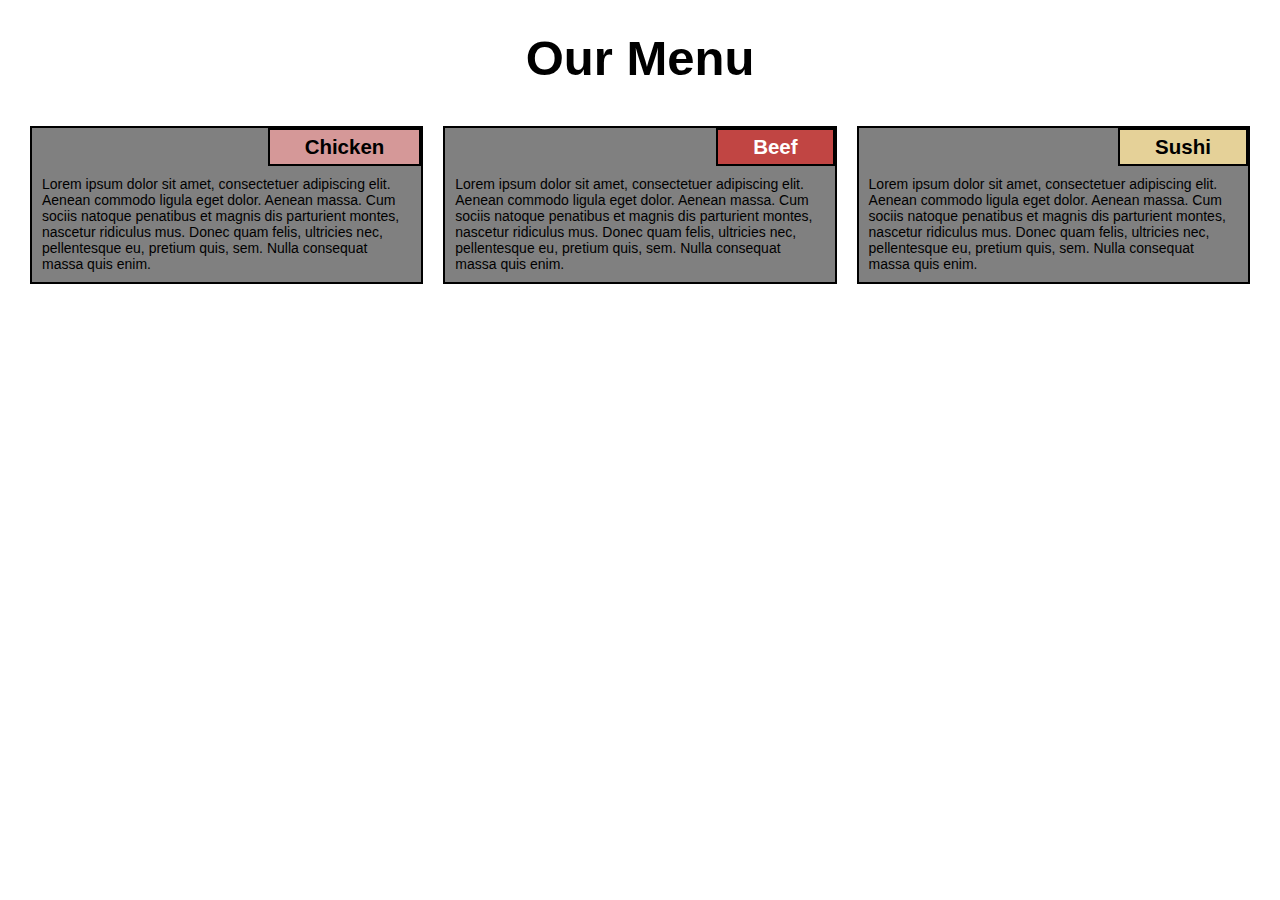
<file: Assignment02/index.html>
<!DOCTYPE html>
<html lang="en">

<head>
    <meta charset="UTF-8">
    <meta http-equiv="X-UA-Compatible" content="IE=edge">
    <meta name="viewport" content="width=device-width, initial-scale=1.0">
    <title>Assignment02 - HTML, CSS and Javascript for Web Developers</title>
    <!-- Stylesheet -->
    <link rel="stylesheet" href="css/styles.css">
</head>

<body>
    <!-- Header Starts -->
    <header>
        <h1>Our Menu</h1>
    </header> <!-- Header Ends -->

    <div class="menu">
        <!-- Section1 Starts -->
        <section class="menu-item col-lg-4 col-md-6 col-sm-12">
            <div>
                <div class="tag" style="background-color: #D59898; color: black;">
                    <h3>Chicken</h3>
                </div>
                <p>Lorem ipsum dolor sit amet, consectetuer adipiscing elit. Aenean commodo ligula eget dolor. Aenean massa.
                    Cum
                    sociis natoque penatibus et magnis dis parturient montes, nascetur ridiculus mus. Donec quam felis,
                    ultricies
                    nec, pellentesque eu, pretium quis, sem. Nulla consequat massa quis enim.</p>
            </div>
        </section> <!-- Section1 Ends -->

        <!-- Section2 Starts -->
        <section class="menu-item col-lg-4 col-md-6 col-sm-12">
            <div>
                <div class="tag" style="background-color: #C14543; color: white;">
                    <h3>Beef</h3>
                </div>
                <p>Lorem ipsum dolor sit amet, consectetuer adipiscing elit. Aenean commodo ligula eget dolor. Aenean massa.
                    Cum
                    sociis natoque penatibus et magnis dis parturient montes, nascetur ridiculus mus. Donec quam felis,
                    ultricies
                    nec, pellentesque eu, pretium quis, sem. Nulla consequat massa quis enim.</p>
            </div>
        </section> <!-- Section2 Ends -->

        <!-- Section3 Starts -->
        <section class="menu-item col-lg-4 col-md-6 col-sm-12 last-item">
            <div>
                <div class="tag" style="background-color: #E5D198; color: black;">
                    <h3>Sushi</h3>
                </div>
                <p>Lorem ipsum dolor sit amet, consectetuer adipiscing elit. Aenean commodo ligula eget dolor. Aenean massa.
                    Cum
                    sociis natoque penatibus et magnis dis parturient montes, nascetur ridiculus mus. Donec quam felis,
                    ultricies
                    nec, pellentesque eu, pretium quis, sem. Nulla consequat massa quis enim.</p>
            </div>
        </section> <!-- Section3 Ends -->
    </div>

    <!-- Footer Starts -->
    <footer>

    </footer> <!-- Footer Ends -->
</body>

</html>
</file>
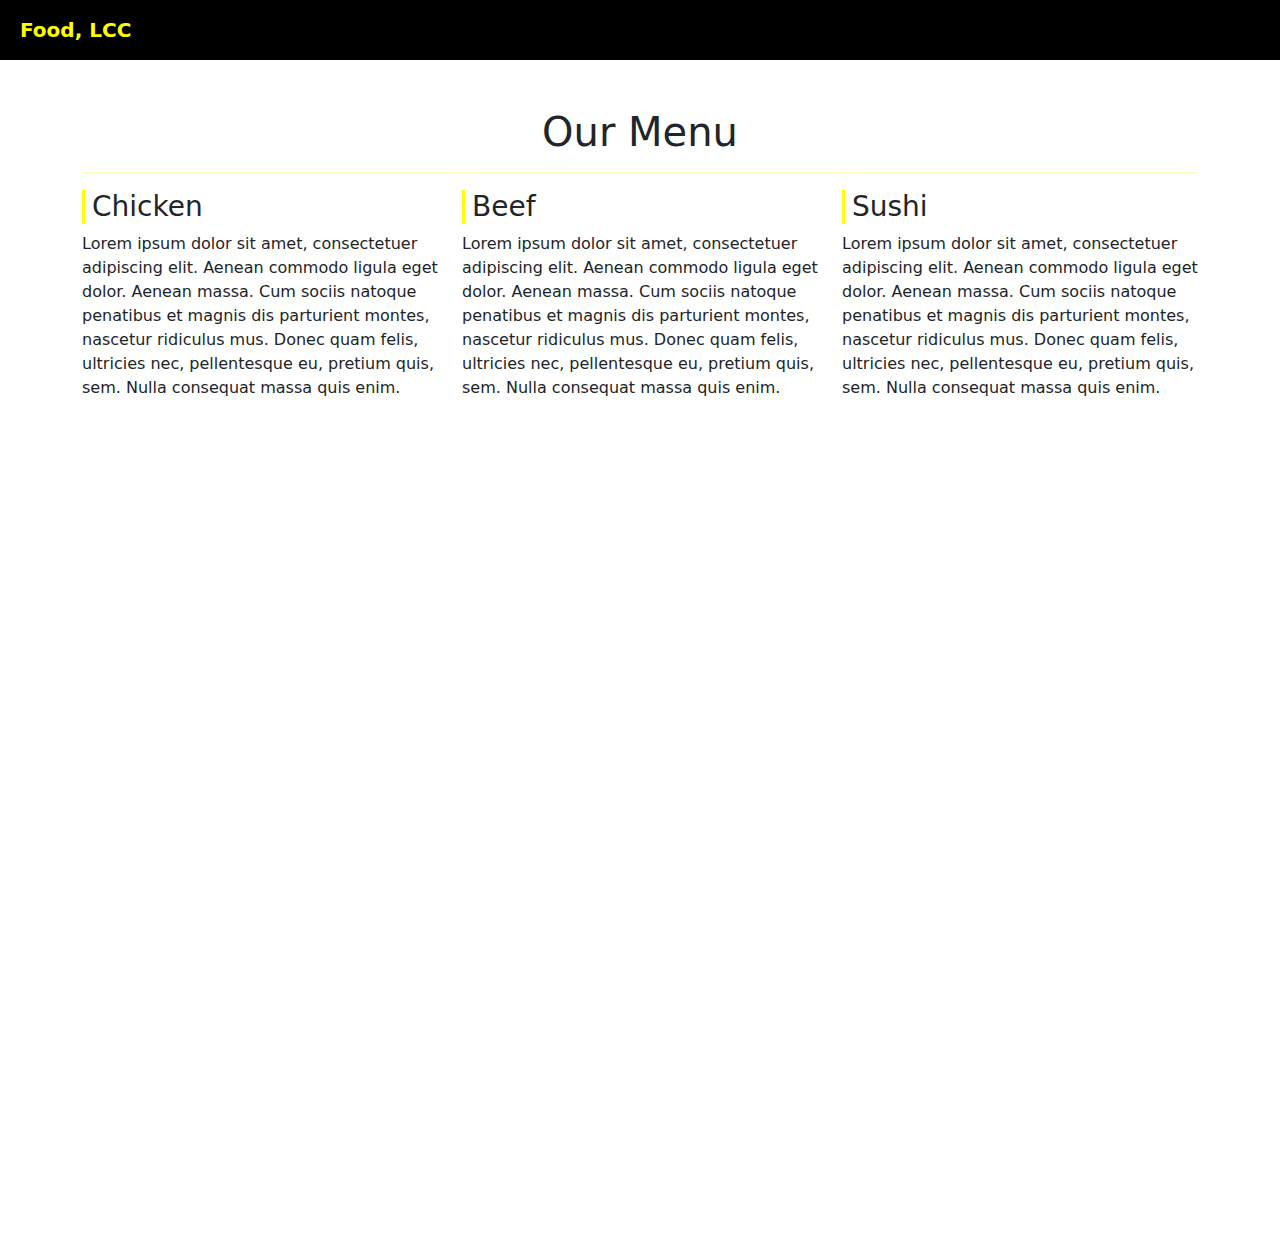
<file: Assignment03/index.html>
<!DOCTYPE html>
<html lang="en">

<head>
    <meta charset="UTF-8">
    <meta http-equiv="X-UA-Compatible" content="IE=edge">
    <meta name="viewport" content="width=device-width, initial-scale=1.0">
    <title>Assignment03 - HTML, CSS, JAVASCRIPT for developers</title>
    <link rel="stylesheet" href="css/bootstrap.css">
    <link rel="stylesheet" href="css/styles.css">
</head>

<body>
    <!-- HEADER STARTS -->
    <header>
        <nav class="navbar navbar-expand-lg navbar-dark bg-dark">
            <div id="nav-container" class="container-fluid col-xs-12">
                <a class="navbar-brand" href="#">Food, LCC</a>
                <button class="navbar-toggler d-lg-none d-sm-block d-md-none d-xs-block" type="button"
                    data-bs-toggle="collapse" data-bs-target="#navbarNavAltMarkup" aria-controls="navbarNavAltMarkup"
                    aria-expanded="false" aria-label="Toggle navigation">
                    <span class="navbar-toggler-icon"></span>
                </button>
                <div class="collapse navbar-collapse d-lg-none text-center " id="navbarNavAltMarkup">
                    <div id="navbar-nav" class="navbar-nav">
                        <a class="nav-link" href="#chicken">Chicken</a>
                        <a class="nav-link" href="#beef">Beef</a>
                        <a class="nav-link" href="#sushi">Sushi</a>
                    </div>
                </div>
            </div>
        </nav>
    </header><!-- HEADER ENDS -->

    <!-- MAIN CONTENT STARTS -->
    <div id="main-content" class="container my-5">
        <h1 class="text-center">Our Menu</h1>
        <hr class="hr-line">
        <div class="row">
            <!-- Section1 Starts -->
            <section id="chicken" class="col-lg-4 col-md-6 col-sm-12 menu-item">
                <div>
                    <h3>Chicken</h3>
                    <p>Lorem ipsum dolor sit amet, consectetuer adipiscing elit. Aenean commodo ligula eget dolor.
                        Aenean massa.
                        Cum
                        sociis natoque penatibus et magnis dis parturient montes, nascetur ridiculus mus. Donec quam
                        felis,
                        ultricies
                        nec, pellentesque eu, pretium quis, sem. Nulla consequat massa quis enim.
                    </p>
                </div>
            </section> <!-- Section1 Ends -->

            <!-- Section2 Starts -->
            <section id="beef" class="col-lg-4 col-md-6 col-sm-12 menu-item">
                <div>
                    <h3>Beef</h3>
                    <p>Lorem ipsum dolor sit amet, consectetuer adipiscing elit. Aenean commodo ligula eget dolor.
                        Aenean massa.
                        Cum
                        sociis natoque penatibus et magnis dis parturient montes, nascetur ridiculus mus. Donec quam
                        felis,
                        ultricies
                        nec, pellentesque eu, pretium quis, sem. Nulla consequat massa quis enim.</p>
                </div>
            </section> <!-- Section2 Ends -->

            <!-- Section3 Starts -->
            <section id="sushi" class="col-lg-4 col-md-12 col-sm-12 menu-item">
                <div>
                    <h3>Sushi</h3>
                    <p>Lorem ipsum dolor sit amet, consectetuer adipiscing elit. Aenean commodo ligula eget dolor.
                        Aenean massa.
                        Cum
                        sociis natoque penatibus et magnis dis parturient montes, nascetur ridiculus mus. Donec quam
                        felis,
                        ultricies
                        nec, pellentesque eu, pretium quis, sem. Nulla consequat massa quis enim.</p>
                </div>
            </section> <!-- Section3 Ends -->
        </div>
    </div><!-- CONTENT ENDS -->

    <!-- FOOTER STARTS -->
    <footer>

    </footer><!-- FOOTER ENDS -->
    <!-- Scripts -->
    <script src="js/bootstrap.js"></script>
</body>

</html>
</file>
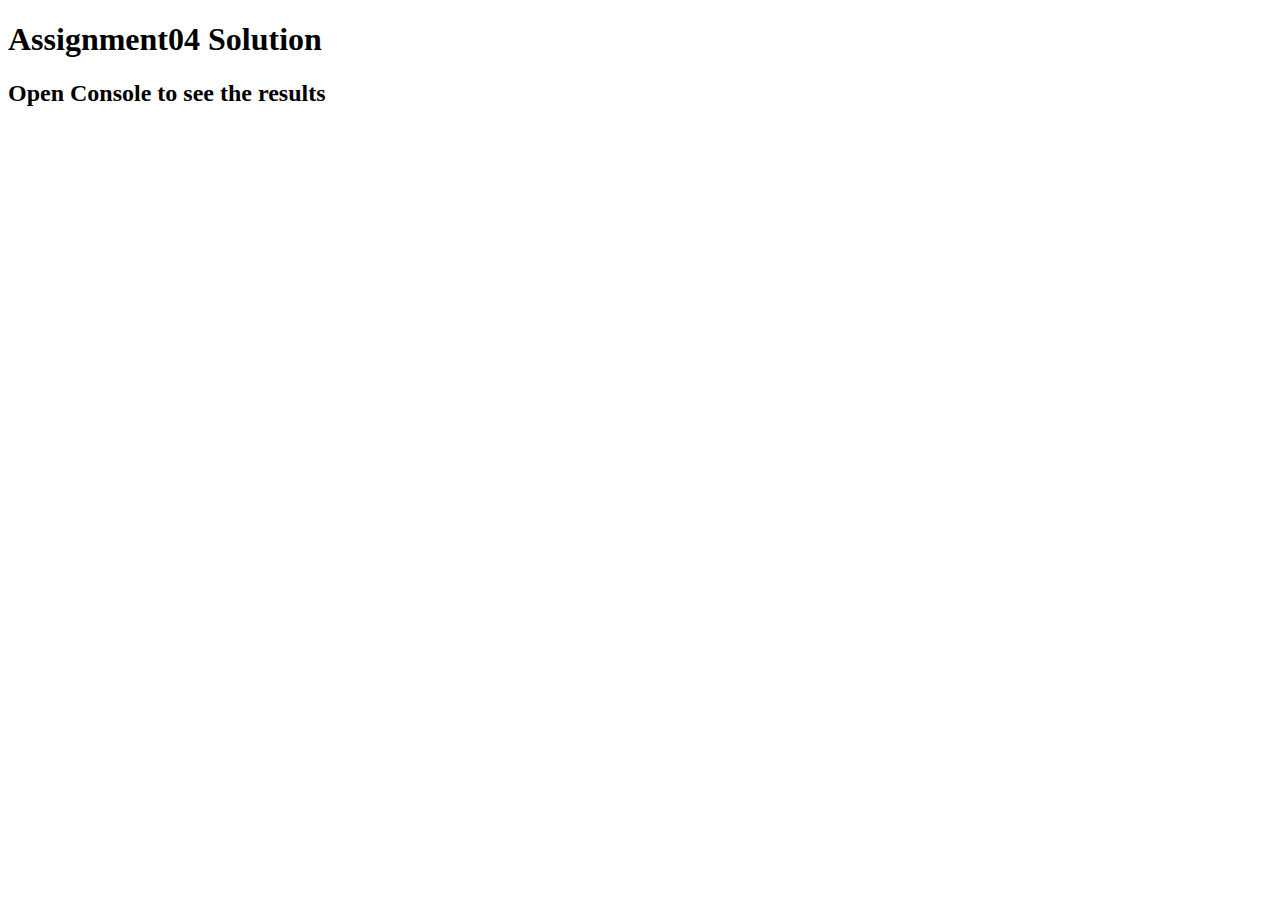
<file: Assignment04/index.html>
<!DOCTYPE html>
<html>
<head>
  <meta charset="utf-8">
  <title>Assignment04: HTML, CSS, JAVASCRIPT for web developers</title>
  <script>
    var names = []; // DO NOT REMOVE
  </script>
  <script src="SpeakHello.js"></script>
  <script src="SpeakGoodBye.js"></script>
  <script src="script.js"></script>
</head>
<body>
  <h1>Assignment04 Solution</h1>
  <h2>Open Console to see the results</h2>
</body>
</html>
</file>
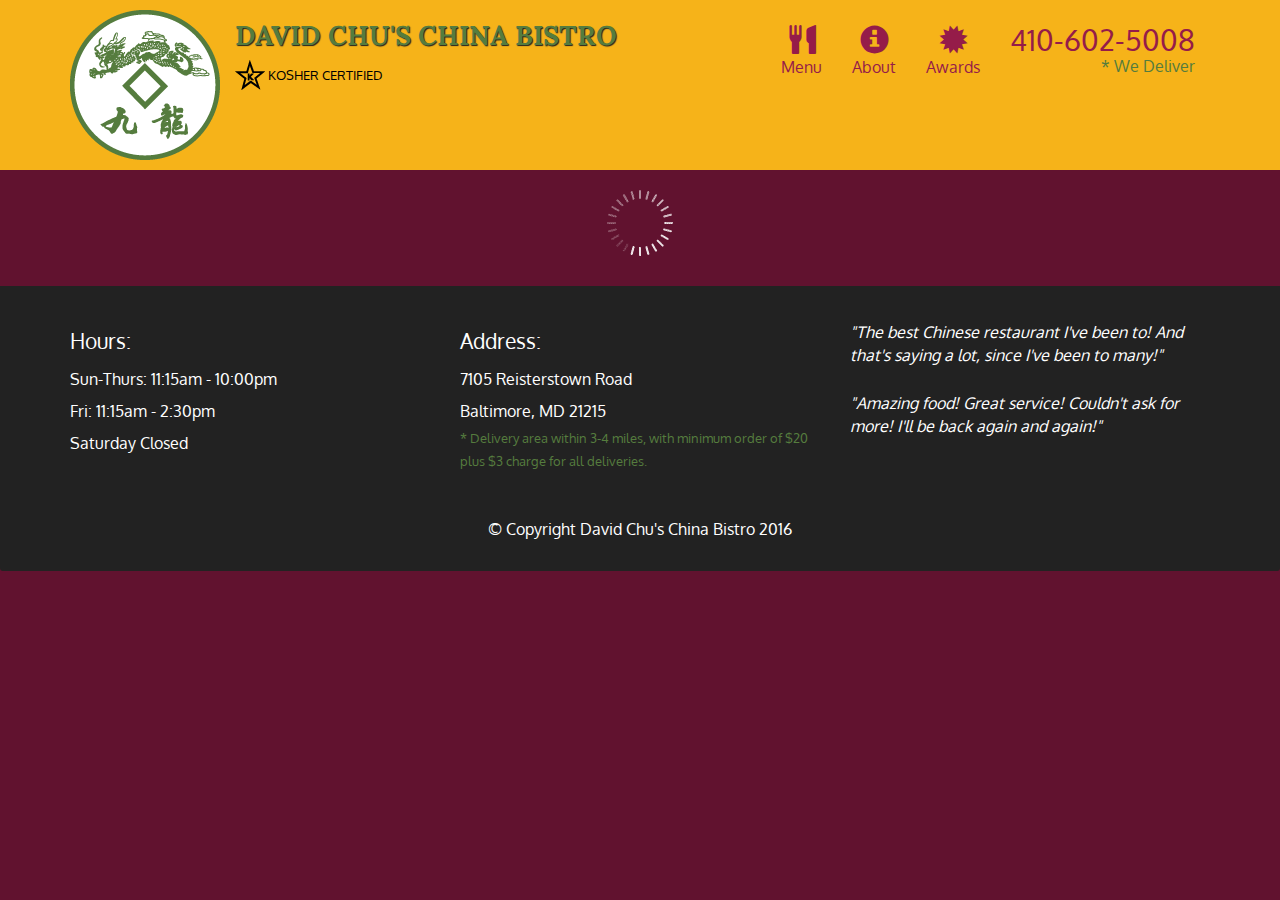
<file: Assignment05/index.html>
<!doctype html>
<html lang="en">
  <head>
    <meta charset="utf-8">
    <meta http-equiv="X-UA-Compatible" content="IE=edge">
    <meta name="viewport" content="width=device-width, initial-scale=1">
    <title>David Chu's China Bistro</title>
    <link rel="stylesheet" href="css/bootstrap.min.css">
    <link rel="stylesheet" href="css/styles.css">
    <link href='https://fonts.googleapis.com/css?family=Oxygen:400,300,700' rel='stylesheet' type='text/css'>
    <link href='https://fonts.googleapis.com/css?family=Lora' rel='stylesheet' type='text/css'>
  </head>
<body>
  <header>
    <nav id="header-nav" class="navbar navbar-default">
      <div class="container">
        <div class="navbar-header">
          <a href="index.html" class="pull-left visible-md visible-lg">
            <div id="logo-img" alt="Logo image"></div>
          </a>

          <div class="navbar-brand">
            <a href="index.html"><h1>David Chu's China Bistro</h1></a>
            <p>
              <img src="images/star-k-logo.png" alt="Kosher certification">
              <span>Kosher Certified</span>
            </p>
          </div>

          <button id="navbarToggle" type="button" class="navbar-toggle collapsed" data-toggle="collapse" data-target="#collapsable-nav" aria-expanded="false">
            <span class="sr-only">Toggle navigation</span>
            <span class="icon-bar"></span>
            <span class="icon-bar"></span>
            <span class="icon-bar"></span>
          </button>
        </div>
        
        <div id="collapsable-nav" class="collapse navbar-collapse">
           <ul id="nav-list" class="nav navbar-nav navbar-right">
            <li id="navHomeButton" class="visible-xs active">
              <a href="index.html">
                <span class="glyphicon glyphicon-home"></span> Home</a>
            </li>
            <li id="navMenuButton">
              <a href="#" onclick="$dc.loadMenuCategories();">
                <span class="glyphicon glyphicon-cutlery"></span><br class="hidden-xs"> Menu</a>
            </li>
            <li>
              <a href="#">
                <span class="glyphicon glyphicon-info-sign"></span><br class="hidden-xs"> About</a>
            </li>
            <li>
              <a href="#">
                <span class="glyphicon glyphicon-certificate"></span><br class="hidden-xs"> Awards</a>
            </li>
            <li id="phone" class="hidden-xs">
              <a href="tel:410-602-5008">
                <span>410-602-5008</span></a><div>* We Deliver</div>
            </li>
          </ul><!-- #nav-list -->
        </div><!-- .collapse .navbar-collapse -->
      </div><!-- .container -->
    </nav><!-- #header-nav -->
  </header>

  <div id="call-btn" class="visible-xs">
    <a class="btn" href="tel:410-602-5008">
    <span class="glyphicon glyphicon-earphone"></span>
    410-602-5008
    </a>
  </div>
  <div id="xs-deliver" class="text-center visible-xs">* We Deliver</div>

  <div id="main-content" class="container"></div>

  <footer class="panel-footer">
    <div class="container">
      <div class="row">
        <section id="hours" class="col-sm-4">
          <span>Hours:</span><br>
          Sun-Thurs: 11:15am - 10:00pm<br>
          Fri: 11:15am - 2:30pm<br>
          Saturday Closed
          <hr class="visible-xs">
        </section>
        <section id="address" class="col-sm-4">
          <span>Address:</span><br>
          7105 Reisterstown Road<br>
          Baltimore, MD 21215
          <p>* Delivery area within 3-4 miles, with minimum order of $20 plus $3 charge for all deliveries.</p>
          <hr class="visible-xs">
        </section>
        <section id="testimonials" class="col-sm-4">
          <p>"The best Chinese restaurant I've been to! And that's saying a lot, since I've been to many!"</p>
          <p>"Amazing food! Great service! Couldn't ask for more! I'll be back again and again!"</p>
        </section>
      </div>
      <div class="text-center">&copy; Copyright David Chu's China Bistro 2016</div>
    </div>
  </footer>

  <!-- jQuery (Bootstrap JS plugins depend on it) -->
  <script src="js/jquery-2.1.4.min.js"></script>
  <script src="js/bootstrap.min.js"></script>
  <script src="js/ajax-utils.js"></script>
  <script src="js/script.js"></script>
</body>
</html>
</file>
<file: Assignment02/css/styles.css>
*{
    box-sizing: border-box;
    margin: 0;
    padding: 0;
}

body {
    font-family: Arial, Helvetica, sans-serif;
    color: black;
}

header {
    text-align: center;
    padding: 30px 0px 30px 0px;
    font-size: 24.5px;
}

.menu{
    margin: 0px 20px 0px 20px;
}

section.menu-item {
    padding: 10px 10px 10px 10px;
}

section.menu-item > div{
    border: 2px solid black;
    background: grey;
}

section.menu-item .tag{
    background-color: rgb(226, 43, 128);
    float: right;
    padding: 5px 35px 5px 35px;
    border: 2px solid black;
    font-size: 17.5px;
}

section.menu-item p{
    clear: right;
    padding: 10px;
    font-size: 14px;
}


/*--- Desktop View ---*/
@media (min-width: 992px) {
    .col-lg-4{
        float: left;
        width: 33.33%;
    }
}

/*--- Tablet View ---*/
@media (min-width: 768px) and (max-width: 991px){
    .col-md-6{
        float: left;
        width: 50%;
    }
    .menu-item.last-item{
        width: 100%;
    }
}

/*--- Smartphone View ---*/
@media (max-width: 767px) {
    .col-sm-12{
        float: left;
        width: 100%;
    }
}
</file>
<file: Assignment03/css/styles.css>
#main-content{
    min-height: 120vh;
}
#nav-container{
    padding: 0 !important;
    background-color: black;
}
.navbar{
    padding: 0px;
}
.navbar-collapse{
    background-color: yellow;
    color: black !important;
}
.navbar-collapse .nav-link{
    color: black !important;
}
.navbar-collapse .nav-link:hover{
    background-color: black;
    color: yellow !important;
    border-top: 1px solid yellow;
}
.navbar-brand, .navbar-toggler{
    margin: 10px 20px;
    color: yellow;
    font-weight: bolder;
}
.navbar-brand:hover{
    color: yellow;
}
.navbar-toggler-icon{
    color: yellow !important;
}
.hr-line{
    color: yellow;
    border-top: 2px solid yellow;
}
.menu-item h3{
    border-left: 3px solid yellow !important;
    padding: 0px 7px;
}

/* XS DEVICES */
@media (max-width: 767px){
    .d-xs-block {
        display: block !important;
    }
}

@media (min-width: 992px) {
    #navbar-nav{
        display: none !important;
    }
}
</file>
<file: Assignment05/css/styles.css>
body {
  font-size: 16px;
  color: #fff;
  background-color: #61122f;
  font-family: 'Oxygen', sans-serif;
}

/** HEADER **/
#header-nav {
  background-color: #f6b319;
  border-radius: 0;
  border: 0;
}

#logo-img {
  background: url('../images/restaurant-logo_large.png') no-repeat;
  width: 150px;
  height: 150px;
  margin: 10px 15px 10px 0;
}

.navbar-brand {
  padding-top: 25px;
}
.navbar-brand h1 { /* Restaurant name */
  font-family: 'Lora', serif;
  color: #557c3e;
  font-size: 1.5em;
  text-transform: uppercase;
  font-weight: bold;
  text-shadow: 1px 1px 1px #222;
  margin-top: 0;
  margin-bottom: 0;
  line-height: .75;
}
.navbar-brand a:hover, .navbar-brand a:focus {
  text-decoration: none;
}
.navbar-brand p { /* Kosher cert */
  color: #000;
  text-transform: uppercase;
  font-size: .7em;
  margin-top: 15px;
}
.navbar-brand p span { /* Star-K */
  vertical-align: middle;
}

#nav-list {
  margin-top: 10px;
}
#nav-list a {
  color: #951C49;
  text-align: center;
}
#nav-list a:hover {
  background: #E7E7E7;
}
#nav-list a span {
  font-size: 1.8em;
}

#phone {
  margin-top: 5px;
}
#phone a { /* Phone number */
  text-align: right;
  padding-bottom: 0;
}
#phone div { /* We Deliver */
  color: #557c3e;
  text-align: right;
  padding-right: 15px;
}

.navbar-header button.navbar-toggle, .navbar-header .icon-bar {
  border: 1px solid #61122f;
}
.navbar-header button.navbar-toggle {
  clear: both;
  margin-top: -30px;
}
/* END HEADER */

/* FOOTER */
.panel-footer {
  margin-top: 30px;
  padding-top: 35px;
  padding-bottom: 30px;
  background-color: #222;
  border-top: 0;
}
.panel-footer div.row {
  margin-bottom: 35px;
}
#hours, #address {
  line-height: 2;
}
#hours > span, #address > span {
  font-size: 1.3em;
}
#address p {
  color: #557c3e;
  font-size: .8em;
  line-height: 1.8;
}
#testimonials {
  font-style: italic;
}
#testimonials p:nth-child(2) {
  margin-top: 25px;
}
/* END FOOTER */



/* HOME PAGE */
.container .jumbotron {
  box-shadow: 0 0 50px #3F0C1F;
  border: 2px solid #3F0C1F;
}

#menu-tile, #specials-tile, #map-tile {
  height: 250px;
  width: 100%;
  margin-bottom: 15px;
  position: relative;
  border: 2px solid #3F0C1F;
  overflow: hidden;
}
#menu-tile:hover, #specials-tile:hover, #map-tile:hover {
  box-shadow: 0 1px 5px 1px #cccccc;
}
#menu-tile {
  background: url('../images/menu-tile.jpg') no-repeat;
  background-position: center;
}
#specials-tile {
  background: url('../images/specials-tile.jpg') no-repeat;
  background-position: center;
}
#menu-tile span, #specials-tile span, #map-tile span {
  position: absolute;
  bottom: 0;
  right: 0;
  width: 100%;
  text-align: center;
  font-size: 1.6em;
  text-transform: uppercase;
  background-color: #000;
  color: #fff;
  opacity: .8;
}
/* END HOME PAGE */

/* MENU CATEGORIES PAGE */
.category-tile { 
  position: relative;
  border: 2px solid #3F0C1F;
  overflow: hidden;
  width: 200px;
  height: 200px;
  margin: 0 auto 15px;
}
.category-tile span {
  position: absolute;
  bottom: 0;
  right: 0;
  width: 100%;
  text-align: center;
  font-size: 1.2em;
  text-transform: uppercase;
  background-color: #000;
  color: #fff;
  opacity: .8;
}
.category-tile:hover {
  box-shadow: 0 1px 5px 1px #cccccc;
}

#menu-categories-title + div {
  margin-bottom: 50px;
}
/* END MENU CATEGORIES PAGE */

/* SINGLE CATEGORY PAGE */
.menu-item-tile {
  margin-bottom: 25px;
}
.menu-item-tile hr {
  width: 80%;
}
.menu-item-tile .menu-item-price {
  font-size: 1.1em;
  text-align: right;
  margin-top: -15px;
  margin-right: -15px;
}
.menu-item-tile .menu-item-price span {
  font-size: .6em;
}
.menu-item-photo {
  position: relative;
  border: 2px solid #3F0C1F; 
  overflow: hidden;
  padding: 0;
  margin-right: -15px;
  margin-left: auto;
  margin-bottom: 20px;
  max-width: 250px;
}
.menu-item-photo div {
  position: absolute;
  bottom: 0;
  right: 0;
  width: 80px;
  background-color: #557c3e;
  text-align: center;
}
.menu-item-description {
  padding-right: 30px;
}
h3.menu-item-title {
  margin: 0 0 10px;
}
.menu-item-details {
  font-size: .9em;
  font-style: italic;
}
/* END SINGLE CATEGORY PAGE */


/********** Large devices only **********/
@media (min-width: 1200px) {
  .container .jumbotron {
    background: url('../images/jumbotron_1200.jpg') no-repeat;
    height: 675px;
  }
}

/********** Medium devices only **********/
@media (min-width: 992px) and (max-width: 1199px) {
  /* Header */
  #logo-img {
    background: url('../images/restaurant-logo_medium.png') no-repeat;
    width: 100px;
    height: 100px;
    margin: 5px 5px 5px 0;
  }
  /* End Header */

  /* Home Page */
  .container .jumbotron {
    background: url('../images/jumbotron_992.jpg') no-repeat;
    height: 558px;
  }
  /* End Home Page */
}

/********** Small devices only **********/
@media (min-width: 768px) and (max-width: 991px) {
  /* Home Page */
  .container .jumbotron {
    background: url('../images/jumbotron_768.jpg') no-repeat;
    height: 432px;
  }
  /* End Home Page */
}

/********** Extra small devices only **********/
@media (max-width: 767px) {
  /* Header */
  .navbar-brand {
    padding-top: 10px;
    height: 80px;
  }
  .navbar-brand h1 { /* Restaurant name */
    padding-top: 10px;
    font-size: 5vw; /* 1vw = 1% of viewport width */
  }
  .navbar-brand p { /* Kosher cert */
    font-size: .6em;
    margin-top: 12px;
  }
  .navbar-brand p img { /* Star-K */
    height: 20px;
  }

  #collapsable-nav a { /* Collapsed nav menu text */
    font-size: 1.2em;
  }
  #collapsable-nav a span { /* Collapsed nav menu glyph */
    font-size: 1em;
    margin-right: 5px;
  }

  #call-btn > a {
    font-size: 1.5em;
    display: block;
    margin: 0 20px;
    padding: 10px;
    border: 2px solid #fff;
    background-color: #f6b319;
    color: #951c49;
  }
  #xs-deliver {
    margin-top: 5px;
    font-size: .7em;
    letter-spacing: .1em;
    text-transform: uppercase;
  }
  /* End Header */

  /* Footer */
  .panel-footer section {
    margin-bottom: 30px;
    text-align: center;
  }
  .panel-footer section:nth-child(3) {
    margin-bottom: 0; /* margin already exists on the whole row */
  }
  .panel-footer section hr {
    width: 50%;
  }
  /* End Footer */

  /* Home Page */
  .container .jumbotron {
    margin-top: 30px;
    padding: 0;
  }
  #menu-tile, #specials-tile {
    width: 360px;
    margin: 0 auto 15px;
  }

  .menu-item-photo {
    margin-right: auto;
  }
  .menu-item-tile .menu-item-price {
    text-align: center;
  }
  .menu-item-description {
    text-align: center;;
  }
}


/********** Super extra small devices Only :-) (e.g., iPhone 4) **********/
@media (max-width: 479px) {
  /* Header */
  .navbar-brand h1 { /* Restaurant name */
    padding-top: 5px;
    font-size: 6vw;
  }
  /* End Header */
  
  /* Home page */
  #menu-tile, #specials-tile {
    width: 280px;
    margin: 0 auto 15px;
  }

  .col-xxs-12 {
    position: relative;
    min-height: 1px;
    padding-right: 15px;
    padding-left: 15px;
    float: left;
    width: 100%;
  }
}
</file>
